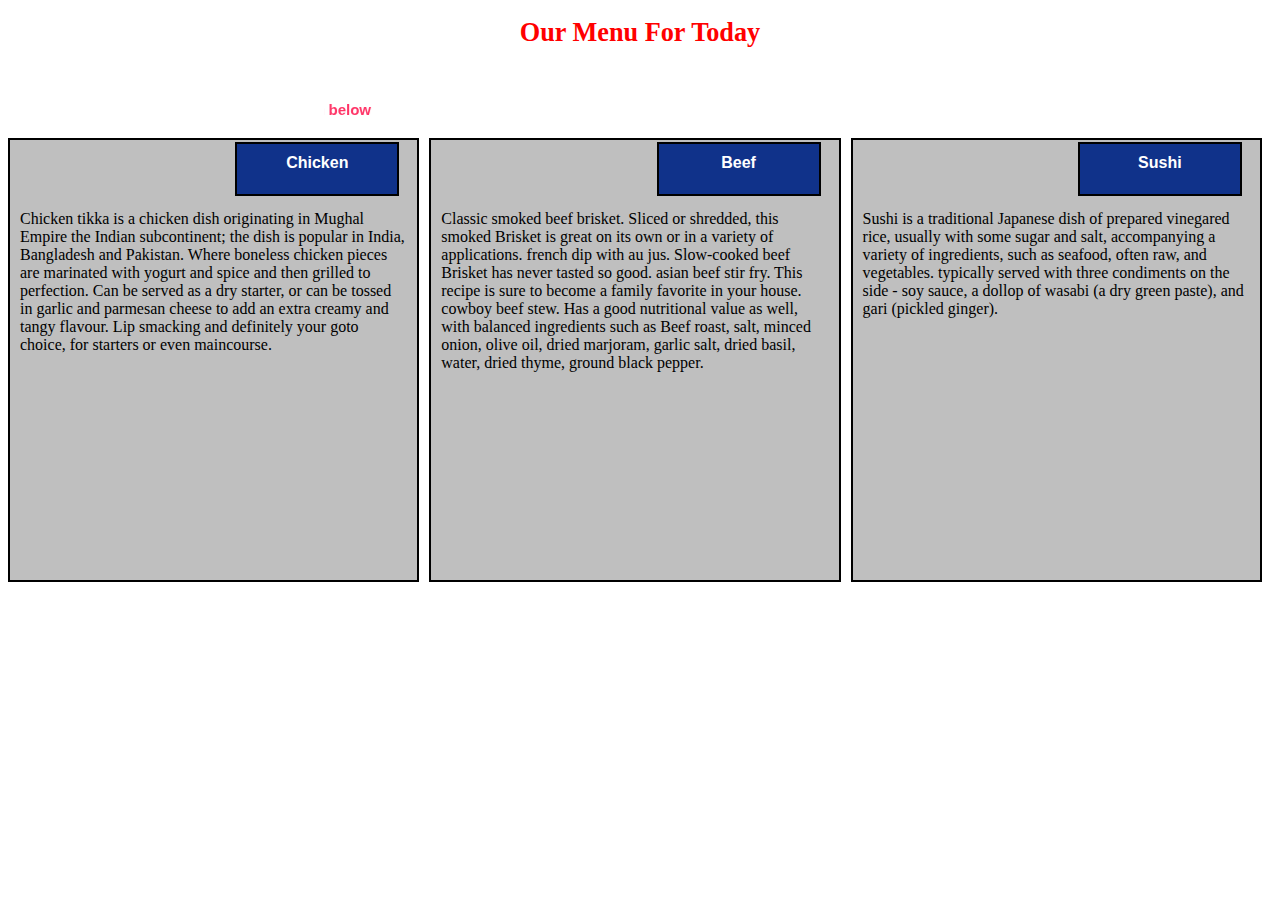
<file: Assignments/Module-2/module2.html>
<!doctype html>
<html lang="en">
<head>
<meta charset="utf-8">
<meta name="viewport" content="width=device-width, initial-scale=1.0">
<link rel="stylesheet" href="style.css">
<title> Assignment Solution For Module 2 </title>
<h1> Our Menu For Today </h1>
<br>
<br>
<marquee id="marq" direction="right" hspace="25%" bgcolor="">Menu is down below </marquee>



</head>



<body>


<div class="dive" id="start">
<div class="col-lg-4 col-md-6 col-sd-12" id="container">

<p class="para">   
  
Chicken tikka is a chicken dish originating in Mughal Empire the Indian subcontinent; the dish is popular in India, Bangladesh and Pakistan. Where boneless chicken pieces are marinated with yogurt and spice and then grilled to perfection. Can be served as a dry starter, or can be tossed in garlic and parmesan cheese to add an extra creamy and tangy flavour. Lip smacking and definitely your goto choice, for starters or even maincourse.
</p>

<span id="p2"> Chicken</span>
</div>

<div class="col-lg-4 col-md-6 col-sd-12" id="container">

<p class="para">  
Classic smoked beef brisket. Sliced or shredded, this smoked Brisket is great on its own or in a variety of applications. french dip with au jus. Slow-cooked beef Brisket has never tasted so good. asian beef stir fry. This recipe is sure to become a family favorite in your house. cowboy beef stew. Has a good nutritional value as well, with balanced ingredients such as Beef roast, salt, minced onion, olive oil, dried marjoram, garlic salt, dried basil, water, dried thyme, ground black pepper. 
</p> 

<span id="p2"> Beef</span>
</div>

<div id="container" class="col-lg-4 col-md-6 col-sd-12">
<p class="para">   
Sushi is a traditional Japanese dish of prepared vinegared rice, usually with some sugar and salt, accompanying a variety of ingredients, such as seafood, often raw, and vegetables. typically served with three condiments on the side - soy sauce, a dollop of wasabi (a dry green paste), and gari (pickled ginger). 
</p>

<span id="p3"> Sushi</span>
</div>
</div>

</body>


</html>
</file>
<file: Assignments/Module-2/style.css>
<style type="css">


*{
  box-sizing: border-box;
  }

marquee{
  color: #FF3366;
  font-family: Helvetica; font-size: 15px; font-weight: bold;
   
       } 



h1{ 
 font-family: castellar, elephant; text-align:center;
 font-size: 26.25px; color:#ff0000;
  }


 

p{
  background-color: #bfbfbf;
  border: 2px solid black;
  height: 360px;
  margin-right: 10px;
  padding: 70px 10px 10px 10px;
  overflow: auto;
}

  #container{
  position: relative;
 }


span {
  position: relative;
  top:20px;
  right:30px;
 border: 2px solid black;
 }
 
#p1 {
  background-color: #10328a;
  position: absolute;
  top: 2;
  right:1;
  font-weight: bold;
  height: 30px;
  width: 150px;
  padding: 10px 5px 10px 5px;
  text-align: center;
  font-family: Cambria, Helvetica, sans-serif;
  overflow: hidden;

}
#p2 {
  background-color:#10328a;
  color: white;
  position: absolute;
  top: 2;
  right:1;
  font-weight: bold;
  height: 30px;
  width: 150px;
  padding: 10px 5px 10px 5px;
  text-align: center;
  font-family: Cambria, Helvetica, sans-serif;
  overflow: hidden;

}
#p3 {
 background-color: #10328a;
 color: white;
  position: absolute;
  top:2;
  right:1;
  font-weight: bold;
  height: 30px;
  width: 150px;
  padding: 10px 5px 10px 5px;
  text-align: center;
  font-family: Cambria, Helvetica, sans-serif;
  overflow: hidden;
}
 




 @media (min-width: 992px) {
  .col-lg-1, .col-lg-2, .col-lg-3, .col-lg-4, .col-lg-5, .col-lg-6, .col-lg-7, .col-lg-8, .col-lg-9, .col-lg-10, .col-lg-11, .col-lg-12 {
    float: left;
  }
  .col-lg-1 {
    width: 8.33%;
  }
  .col-lg-2 {
    width: 16.66%;
  }
  .col-lg-3 {
    width: 25%;
  }
  .col-lg-4 {
    width: 33.33%;
  
  }
  .col-lg-5 {
    width: 41.66%;
  }
  .col-lg-6 {
    width: 50%;
  }
  .col-lg-7 {
    width: 58.33%;
  }
  .col-lg-8 {
    width: 66.66%;
  }
  .col-lg-9 {
    width: 74.99%;
  }
  .col-lg-10 {
    width: 83.33%;
  }
  .col-lg-11 {
    width: 91.66%;
  }
  .col-lg-12 {
    width: 100%;
  }

  
}

/********** Medium devices only **********/
@media (min-width: 768px) and (max-width: 991px) {
  .col-md-1, .col-md-2, .col-md-3, .col-md-4, .col-md-5, .col-md-6, .col-md-7, .col-md-8, .col-md-9, .col-md-10, .col-md-11, .col-md-12 {
    float: left;
   
  }
  .col-md-1 {
    width: 8.33%;
  }
  .col-md-2 {
    width: 16.66%;
  }
  .col-md-3 {
    width: 25%;
  }
  .col-md-4 {
    width: 33.33%;
  }
  .col-md-5 {
    width: 41.66%;
  }
  .col-md-6 {
    width: 50%;
  }
  .col-md-7 {
    width: 58.33%;
  }
  .col-md-8 {
    width: 66.66%;
  }
  .col-md-9 {
    width: 74.99%;
  }
  .col-md-10 {
    width: 83.33%;
  }
  .col-md-11 {
    width: 91.66%;
  }
  .col-md-12 {
    width: 100%;
  }
}

/********** Small devices only **********/
@media (max-width: 767px) {
  .col-sd-1, .col-sd-2, .col-sd-3, .col-sd-4, .col-sd-5, .col-sd-6, .col-sd-7, .col-sd-8, .col-sd-9, .col-sd-10, .col-sd-11, .col-sd-12 {
    float: left;
  }
  .col-sd-1 {
    width: 8.33%;
  }
  .col-sd-2 {
    width: 16.66%;
  }
  .col-sd-3 {
    width: 25%;
  }
  .col-sd-4 {
    width: 33.33%;
  
  }
  .col-sd-5 {
    width: 41.66%;
  }
  .col-sd-6 {
    width: 50%;
  }
  .col-sd-7 {
    width: 58.33%;
  }
  .col-sd-8 {
    width: 66.66%;
  }
  .col-sd-9 {
    width: 74.99%;
  }
  .col-sd-10 {
    width: 83.33%;
  }
  .col-sd-11 {
    width: 91.66%;
  }
  .col-sd-12 {
    width: 100%;
  }

  
}
</style>
</file>
